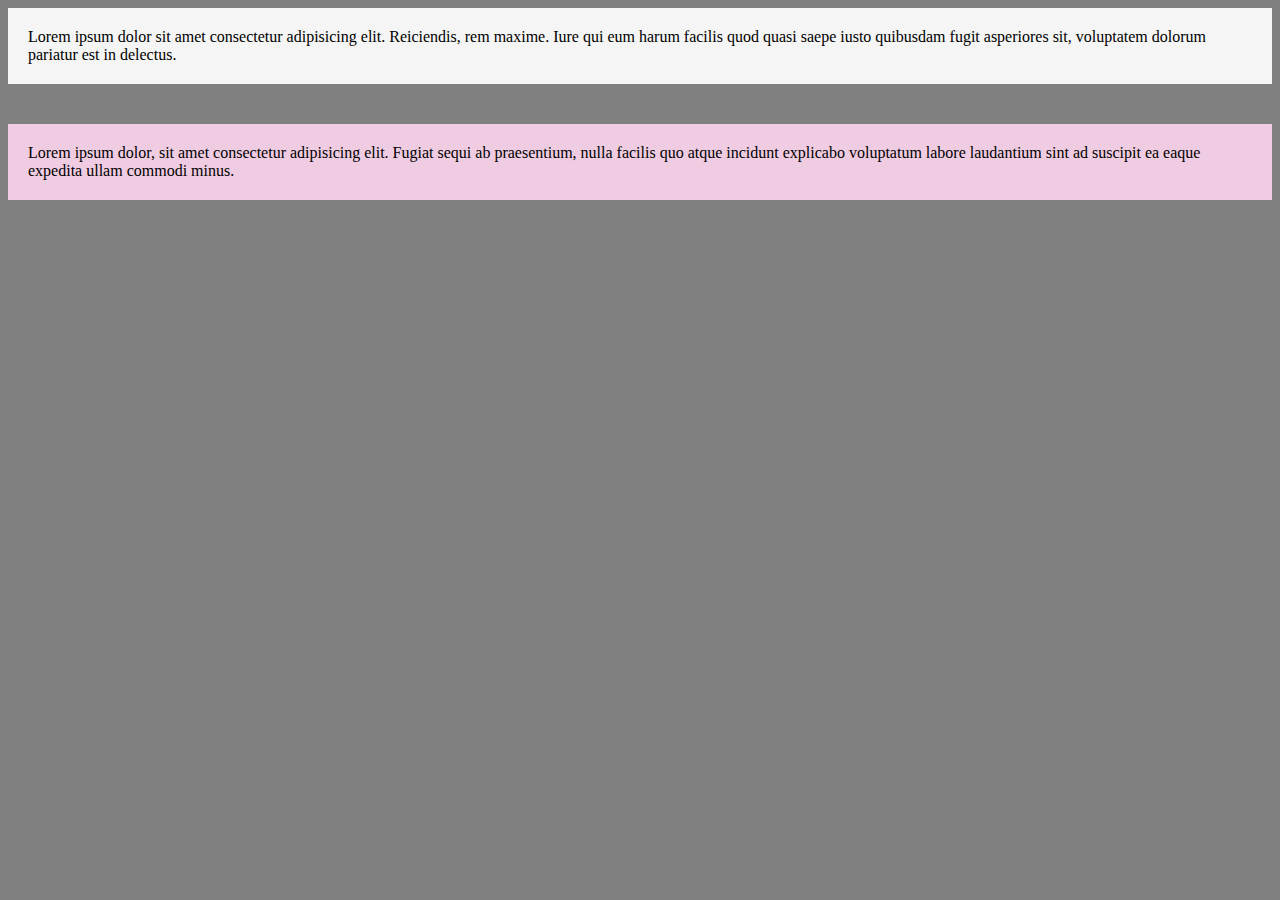
<file: exerciciosHtmlCssBasico/exercicio03/index.html>
<!DOCTYPE html>
<html lang="en">

<head>
    <meta charset="UTF-8">
    <meta name="viewport" content="width=device-width, initial-scale=1.0">
    <title>Exercício 3</title>
    <link rel="stylesheet" href="style.css">
</head>

<body>

    <p class="paragrafo1">
        Lorem ipsum dolor sit amet consectetur adipisicing elit. Reiciendis, rem maxime. Iure qui eum harum facilis quod quasi saepe iusto quibusdam fugit asperiores sit, voluptatem dolorum pariatur est in delectus.
    </p>
    <p class="paragrafo2">
        Lorem ipsum dolor, sit amet consectetur adipisicing elit. Fugiat sequi ab praesentium, nulla facilis quo atque incidunt explicabo voluptatum labore laudantium sint ad suscipit ea eaque expedita ullam commodi minus.
    </p>
</body>

</html>
</file>
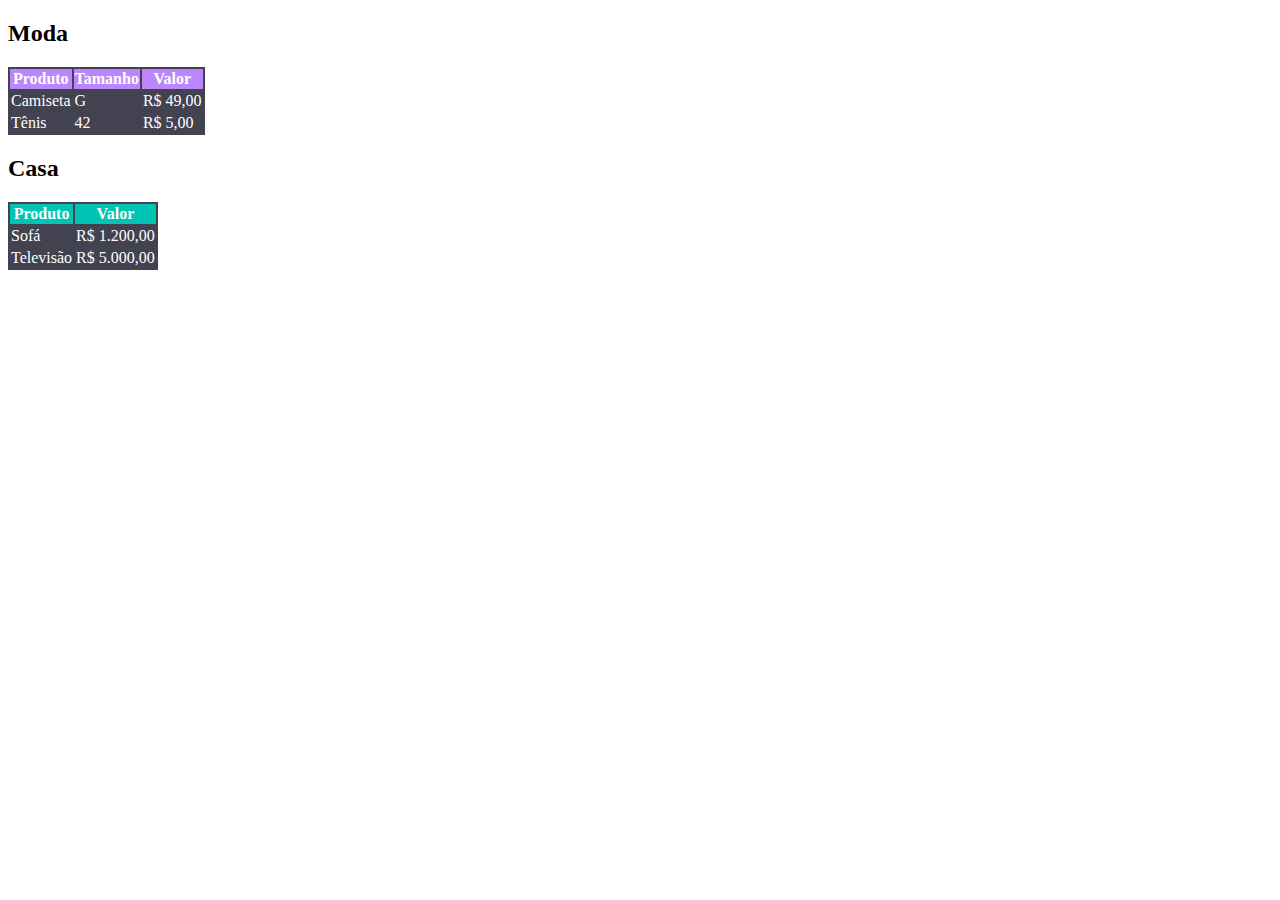
<file: exerciciosHtmlCssBasico/exercicio04/index.html>
<!DOCTYPE html>
<html lang="en">
  <head>
    <meta charset="UTF-8" />
    <meta name="viewport" content="width=device-width, initial-scale=1.0" />
    <title>Exercicio 04</title>
    <link rel="stylesheet" href="style.css" />
  </head>

  <body>
    <h2>Moda</h2>
    <table class="tables">
      <tr class="moda">
        <th>Produto</th>
        <th>Tamanho</th>
        <th>Valor</th>
      </tr>
      <tr>
        <td>Camiseta</td>
        <td>G</td>
        <td>R$ 49,00</td>
      </tr>
      <tr>
        <td>Tênis</td>
        <td>42</td>
        <td>R$ 5,00</td>
      </tr>
    </table>

    <h2>Casa</h2>
    <table class="tables">
      <tr class="casa">
        <th>Produto</th>
        <th>Valor</th>
      </tr>
      <tr>
        <td>Sofá</td>
        <td>R$ 1.200,00</td>
      </tr>
      <tr>
        <td>Televisão</td>
        <td>R$ 5.000,00</td>
      </tr>
    </table>
  </body>
</html>
</file>
<file: exerciciosHtmlCssBasico/exercicio03/style.css>
body {
    background-color: gray;
}

p {
    margin: 0 0 40px 0;
    padding: 20px;
}

.paragrafo1 {
    background-color: #F5F5F5;
}
.paragrafo2 {
    background-color: #F0CCE2;
}
</file>
<file: exerciciosHtmlCssBasico/exercicio04/style.css>
.tables {
    background-color: #424250;
    color: #fff;
}

.moda {
    background-color: #BB86FC;
}

.casa {
    background-color: #00C4B4;
}
</file>
